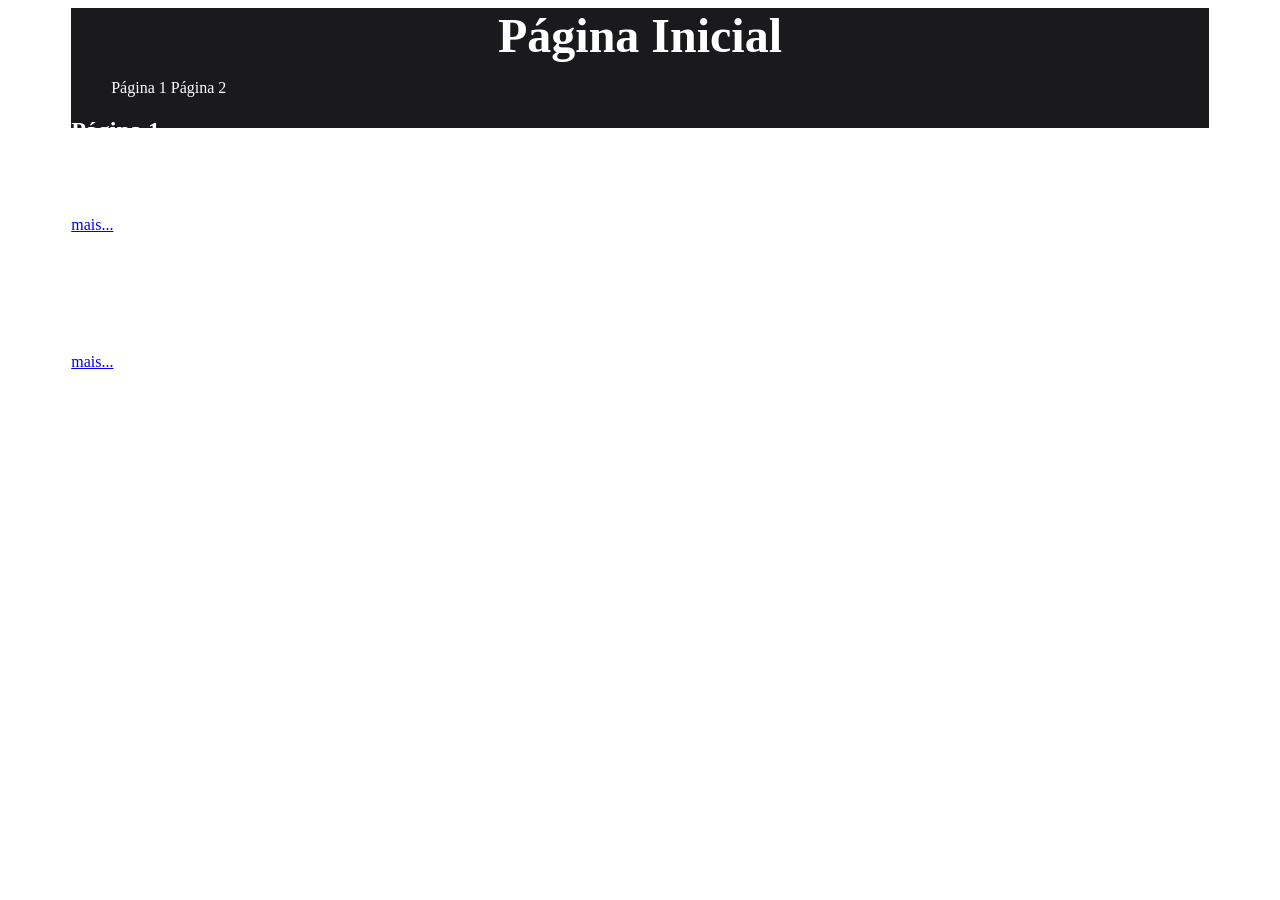
<file: index.html>
<!DOCTYPE html>
<html lang="pt-br">
<head>
    <meta charset="UTF-8">
    <meta name="viewport" content="width=device-width, initial-scale=1.0">
    <title>Página Inicial</title>

    <link rel="stylesheet" href="./css/style.css"></a>
</head>
<body>

<header>

    <h1>Página Inicial</h1>

    <nav>

      <ul>
        <li><a  href="./pagina1.html">Página 1</a></li>
        <li><a href="./pagina2.html">Página 2</a></li>
      </ul>

    </nav>

</heade >

<main>
     <section>
 <h2> Página 1</h2>
 <p> Lorem ipsum dolor sit amet consectetur adipisicing elit. 
    Autem qui quas omnis reiciendis rerum aliquam ullam voluptates! Sint voluptates ipsum ullam dolore odit
     explicabo quos, ipsa magnam corporis! Eius, veniam.
 </p>
 <a href="./pagina1.html">mais... </a>
   </section>
   <section>
 <h2> Página 2</h2>
 <p> Lorem ipsum dolor sit amet consectetur adipisicing elit. 
    Autem qui quas omnis reiciendis rerum aliquam ullam voluptates! Sint voluptates ipsum ullam dolore odit
     explicabo quos, ipsa magnam corporis! Eius, veniam.
 </p>
 <a href="./pagina2.html">mais... </a>
   </section>
</main>

<footer>
    <p>Milena S. Conegin &copy; - Todos os direitos reservados</p>
</footer>

</body>
</html>
</file>
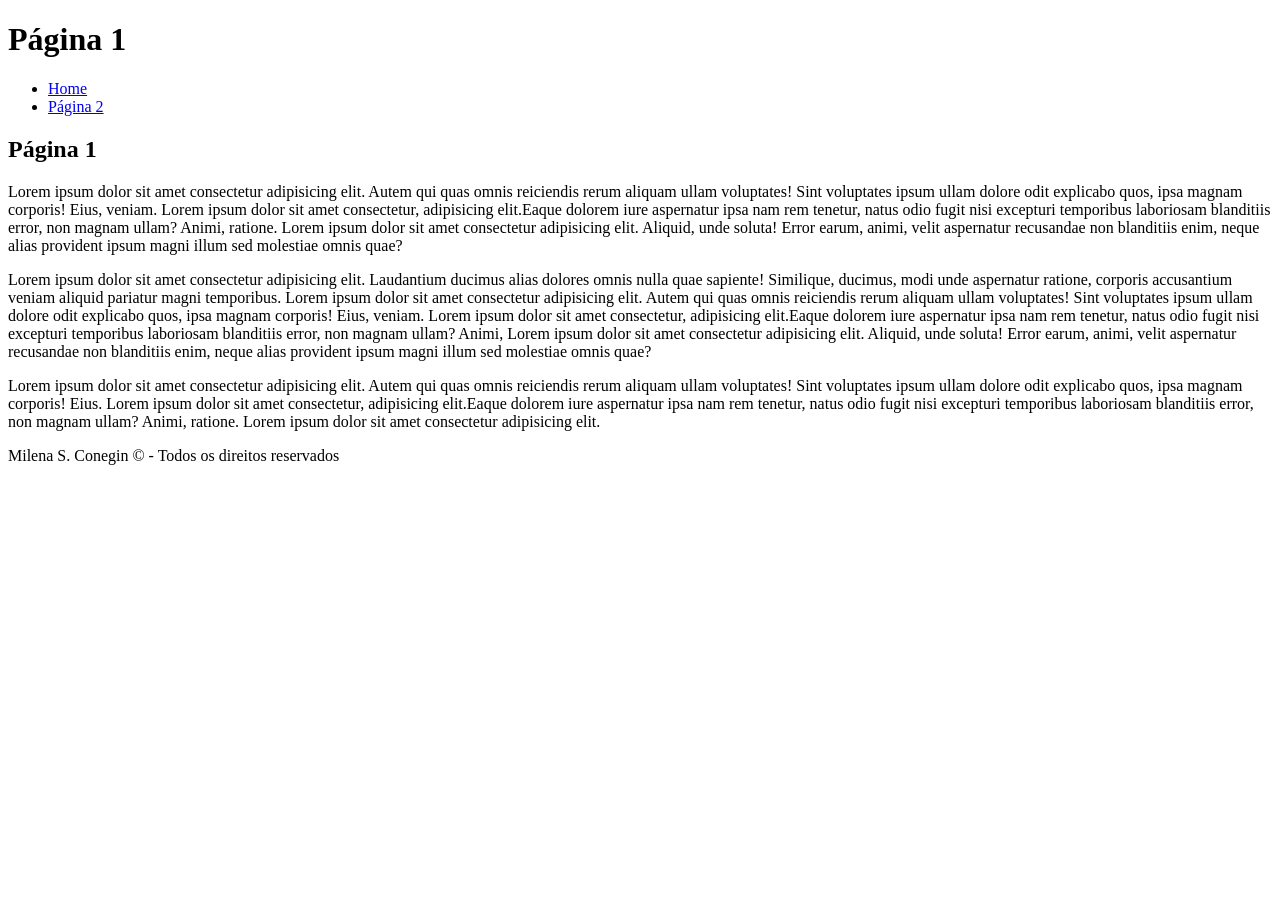
<file: pagina1.html>
<!DOCTYPE html>
<html lang="pt-br">
<head>
    <meta charset="UTF-8">
    <meta name="viewport" content="width=device-width, initial-scale=1.0">
    <title>Página 1</title>
</head>
<body>
    
<header>

    <h1>Página 1</h1>

    <nav>

      <ul>
        <li><a href="./index.html">Home</a></li>
        <li><a href="./pagina2.html">Página 2</a></li>
      </ul>

    </nav>

</header>

<main>
     <section>
 <h2> Página 1</h2>

 <p> Lorem ipsum dolor sit amet consectetur adipisicing elit. 
     Autem qui quas omnis reiciendis rerum aliquam ullam voluptates! Sint voluptates ipsum ullam dolore odit
     explicabo quos, ipsa magnam corporis! Eius, veniam. Lorem ipsum dolor sit amet consectetur, 
     adipisicing elit.Eaque dolorem iure aspernatur ipsa nam rem tenetur, 
     natus odio fugit nisi excepturi temporibus laboriosam blanditiis error, non magnam ullam? 
     Animi, ratione. Lorem ipsum dolor sit amet consectetur adipisicing elit. Aliquid, unde soluta! Error earum, animi, 
     velit aspernatur recusandae non blanditiis enim, neque alias provident ipsum magni illum sed molestiae omnis quae?

 <p>Lorem ipsum dolor sit amet consectetur adipisicing elit. 
    Laudantium ducimus alias dolores omnis nulla quae sapiente! Similique, ducimus, 
    modi unde aspernatur ratione, corporis accusantium veniam aliquid pariatur magni temporibus.  Lorem ipsum dolor sit amet consectetur adipisicing elit. 
     Autem qui quas omnis reiciendis rerum aliquam ullam voluptates! Sint voluptates ipsum ullam dolore odit
     explicabo quos, ipsa magnam corporis! Eius, veniam. Lorem ipsum dolor sit amet consectetur, 
     adipisicing elit.Eaque dolorem iure aspernatur ipsa nam rem tenetur, 
     natus odio fugit nisi excepturi temporibus laboriosam blanditiis error, non magnam ullam? 
     Animi, Lorem ipsum dolor sit amet consectetur adipisicing elit. Aliquid, unde soluta! Error earum, animi, 
     velit aspernatur recusandae non blanditiis enim, neque alias provident ipsum magni illum sed molestiae omnis quae?</p>

     <p>

     Lorem ipsum dolor sit amet consectetur adipisicing elit. 
     Autem qui quas omnis reiciendis rerum aliquam ullam voluptates! Sint voluptates ipsum ullam dolore odit
     explicabo quos, ipsa magnam corporis! Eius. Lorem ipsum dolor sit amet consectetur, 
     adipisicing elit.Eaque dolorem iure aspernatur ipsa nam rem tenetur, 
     natus odio fugit nisi excepturi temporibus laboriosam blanditiis error, non magnam ullam? 
     Animi, ratione. Lorem ipsum dolor sit amet consectetur adipisicing elit.
</p>


   </section>
   
</main>

<footer>
    <p>Milena S. Conegin &copy; - Todos os direitos reservados</p>
</footer>

</body>
</html>
</file>
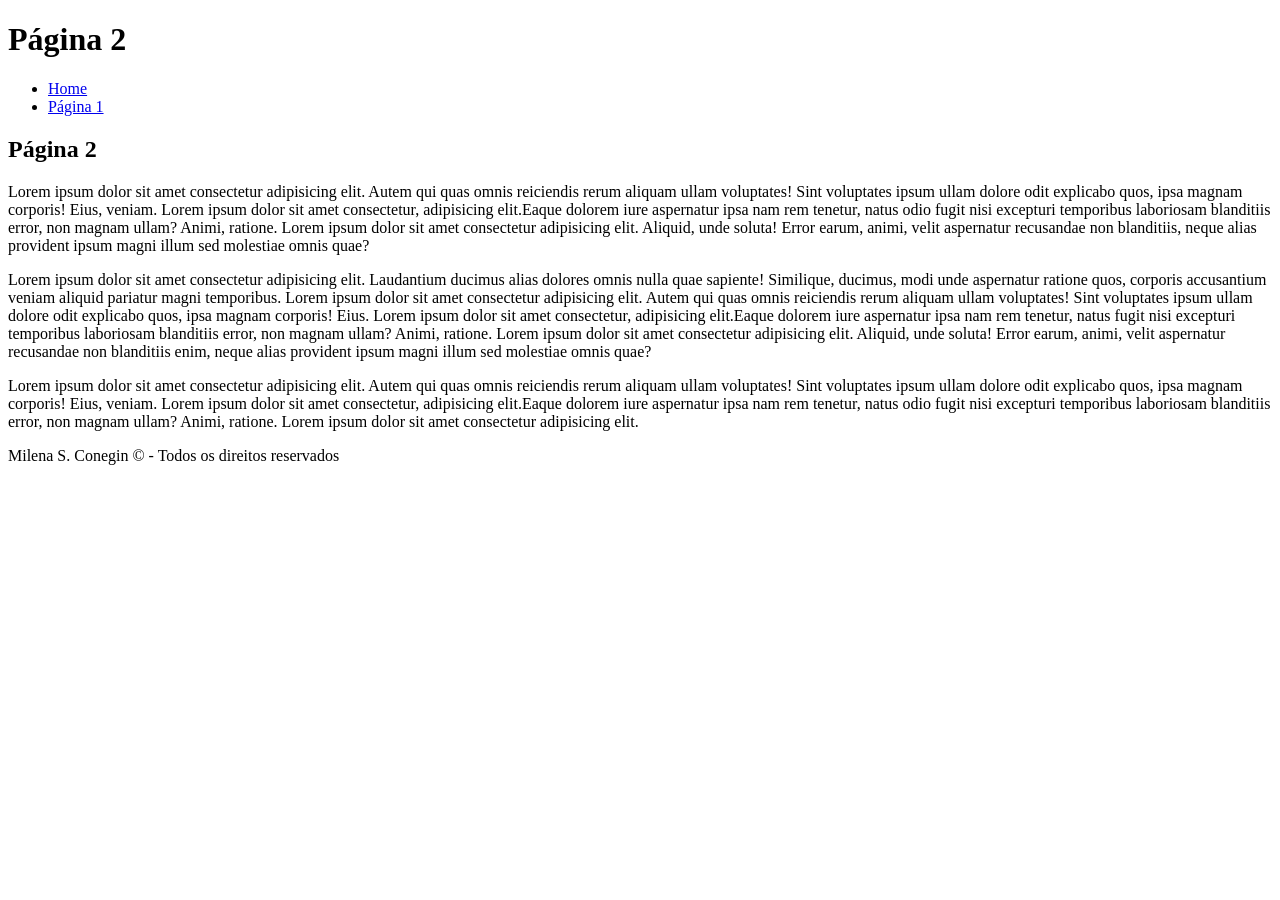
<file: pagina2.html>
<!DOCTYPE html>
<html lang="pt-br">
<head>
    <meta charset="UTF-8">
    <meta name="viewport" content="width=device-width, initial-scale=1.0">
    <title>Página 2</title>
</head>
<body>
    
<header>

    <h1>Página 2</h1>

    <nav>

      <ul>
        <li><a href="./index.html">Home</a></li>
        <li><a href="./pagina1.html">Página 1</a></li>
      </ul>

    </nav>

</header>

<main>
     <section>
 <h2> Página 2</h2>
 
 <p> Lorem ipsum dolor sit amet consectetur adipisicing elit. 
     Autem qui quas omnis reiciendis rerum aliquam ullam voluptates! Sint voluptates ipsum ullam dolore odit
     explicabo quos, ipsa magnam corporis! Eius, veniam. Lorem ipsum dolor sit amet consectetur, 
     adipisicing elit.Eaque dolorem iure aspernatur ipsa nam rem tenetur, 
     natus odio fugit nisi excepturi temporibus laboriosam blanditiis error, non magnam ullam? 
     Animi, ratione. Lorem ipsum dolor sit amet consectetur adipisicing elit. Aliquid, unde soluta! Error earum, animi, 
     velit aspernatur recusandae non blanditiis, neque alias provident ipsum magni illum sed molestiae omnis quae?

 <p>Lorem ipsum dolor sit amet consectetur adipisicing elit. 
    Laudantium ducimus alias dolores omnis nulla quae sapiente! Similique, ducimus, 
    modi unde aspernatur ratione quos, corporis accusantium veniam aliquid pariatur magni temporibus.  Lorem ipsum dolor sit amet consectetur adipisicing elit. 
     Autem qui quas omnis reiciendis rerum aliquam ullam voluptates! Sint voluptates ipsum ullam dolore odit
     explicabo quos, ipsa magnam corporis! Eius. Lorem ipsum dolor sit amet consectetur, 
     adipisicing elit.Eaque dolorem iure aspernatur ipsa nam rem tenetur, 
     natus fugit nisi excepturi temporibus laboriosam blanditiis error, non magnam ullam? 
     Animi, ratione. Lorem ipsum dolor sit amet consectetur adipisicing elit. Aliquid, unde soluta! Error earum, animi, 
     velit aspernatur recusandae non blanditiis enim, neque alias provident ipsum magni illum sed molestiae omnis quae?</p>

<p>

     Lorem ipsum dolor sit amet consectetur adipisicing elit. 
     Autem qui quas omnis reiciendis rerum aliquam ullam voluptates! Sint voluptates ipsum ullam dolore odit
     explicabo quos, ipsa magnam corporis! Eius, veniam. Lorem ipsum dolor sit amet consectetur, 
     adipisicing elit.Eaque dolorem iure aspernatur ipsa nam rem tenetur, 
     natus odio fugit nisi excepturi temporibus laboriosam blanditiis error, non magnam ullam? 
     Animi, ratione. Lorem ipsum dolor sit amet consectetur adipisicing elit.
</p>

   </section>
</main>

<footer>
    <p> Milena S. Conegin &copy; - Todos os direitos reservados</p>
</footer>

</body>
</html>
</file>
<file: css/style.css>
header {

background-color: #1a1a1c;
pedding: 20xp;
color:#fff;
width: 90%;
height: 120px;
margin: 0 auto;


}

header h1{

font-size: 48px;
text-align: center;
margin: 0;


}

header nav ul{
list-style: none;
blackground-color: #2c2c45;
pedding: 0;


}

header nav ul li{

display: inline-block;
margin: 0 10xp;

}
header nav ul li a{

    color: #fff;
    text-decoration: none;

}


/*p, h2{

 color:blue;
 font-family: Arial; 

}*/
</file>
